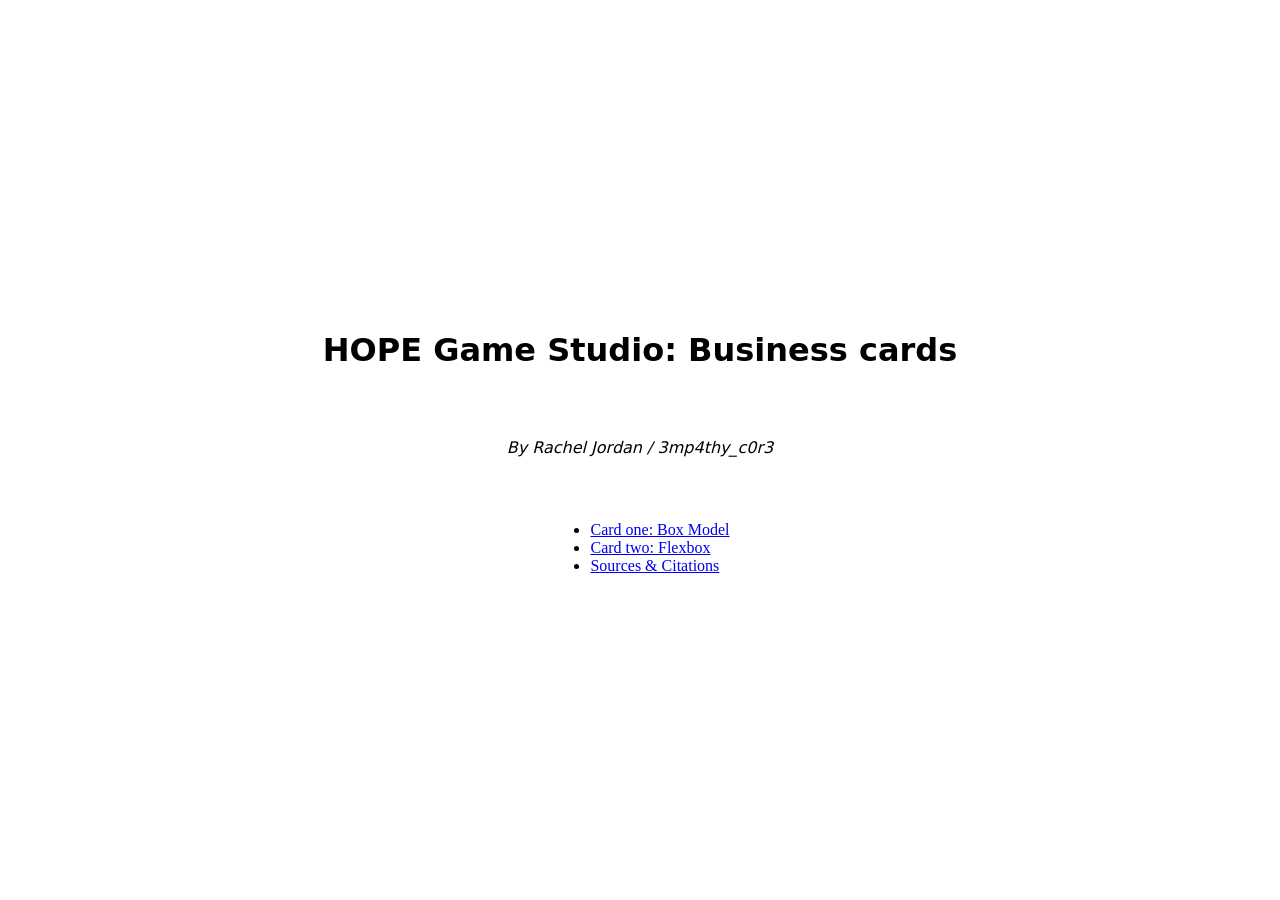
<file: index.html>
<!DOCTYPE html>
<html lang="en">
  <head>
    <meta charset="utf-8">
    <meta name="viewport" content="width=device-width, initial-scale=1">
    <title>My Business Cards</title>
    <link rel="stylesheet" href="./template.css">
  </head>
  <body>
    <h1>HOPE Game Studio: Business cards</h1>
    <p class="attribution">By Rachel Jordan / 3mp4thy_c0r3</p>

    <ul class="page-links">
      <li><a href="box.html">Card one: Box Model</a></li>
      <li><a href="flex.html">Card two: Flexbox</a></li>
      <li><a href="citations.html">Sources &amp; Citations</a></li>
    </ul>
  </body>
</html>
</file>
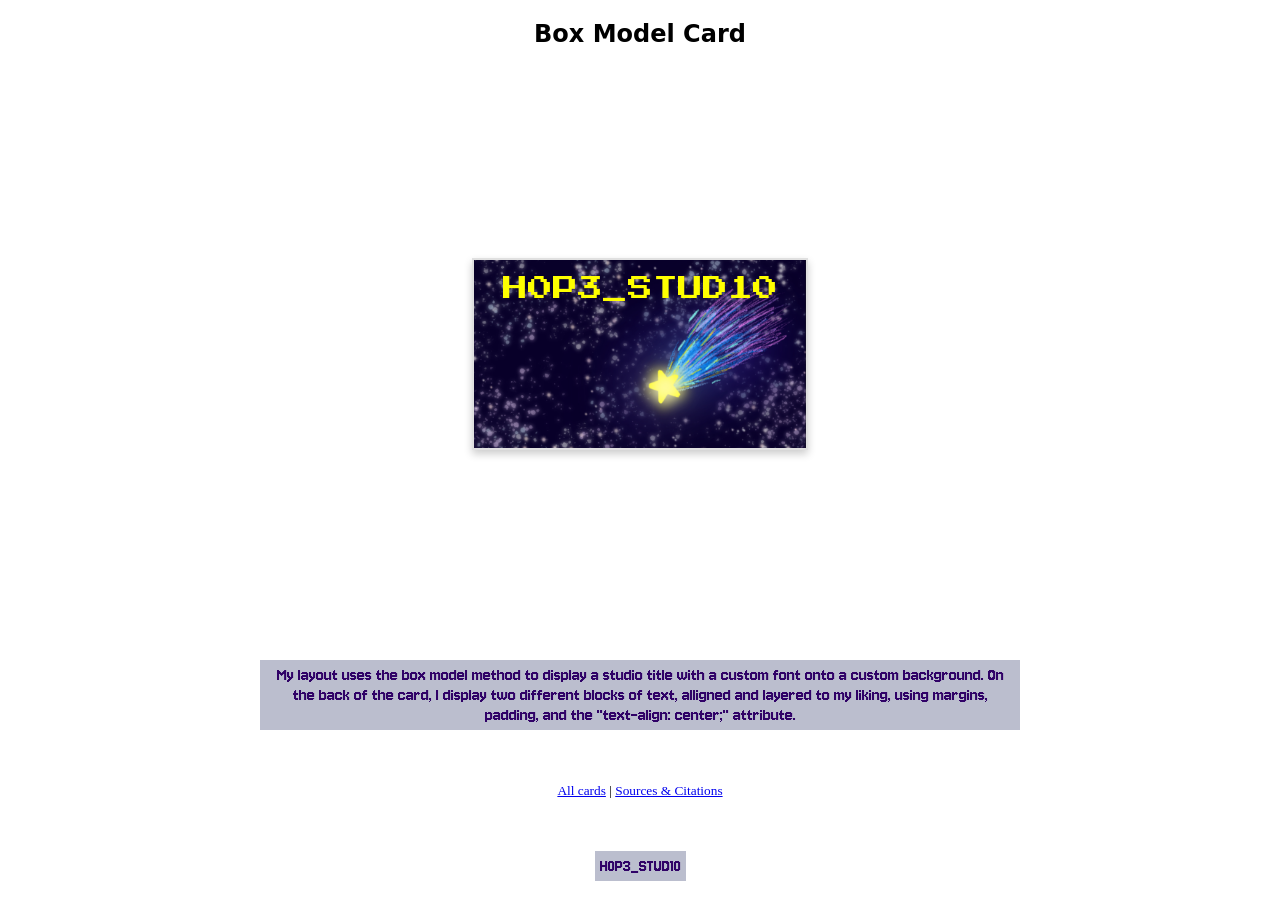
<file: box.html>
<!DOCTYPE html>
<html lang="en">
  <head>
    <meta charset="utf-8">
    <meta name="viewport" content="width=device-width, initial-scale=1">
    <title>Box Model Card</title>
    <link rel="stylesheet" href="./template.css">
    <link rel="stylesheet" href="./box.css">
    <link rel="preconnect" href="https://fonts.googleapis.com">
    <link rel="preconnect" href="https://fonts.gstatic.com" crossorigin>
    <link href="https://fonts.googleapis.com/css2?family=Press+Start+2P&display=swap"
      rel="stylesheet">
    <link href="https://fonts.googleapis.com/css2?family=Jersey+10&display=swap" rel="stylesheet">
  </head>
  <body>
    <h2>Box Model Card</h2>

    <!-- Change landscape to portrait or square
     for a different size card -->
    <div class="card landscape">
      <div class="card-front">
        <!-- Front of card here -->
        <h1>H0P3_STUD10</h1>
      </div>
      <div class="card-back">
        <!-- Back of card here -->
        <p> A <em>small</em> indie team lead by <em>3mp4thy_c0r3.</em>
          A studio <em>dedicated</em> to giving <em>hope</em> to a <em>hopeless</em> world.
          Making games we <em>enjoy</em> and are <em>proud</em> to share.</p>

        <p>Aditional information at: <em>Example@Email.ex</em></p>
      </div>
    </div>

    <p>My layout uses the box model method to display a studio title with a custom font onto a
      custom background. On the back of the card, I display two different blocks of text, alligned
      and layered to my liking, using margins, padding, and the "text-align: center;" attribute.</p>

    <footer>
      <small>
        <a href="index.html">All cards</a> |
        <a href="citations.html">Sources &amp; Citations</a>
      </small>
    </footer>

    <script src="./script.js"></script>
    <p>H0P3_STUD10</p>
  </body>
</html>
</file>
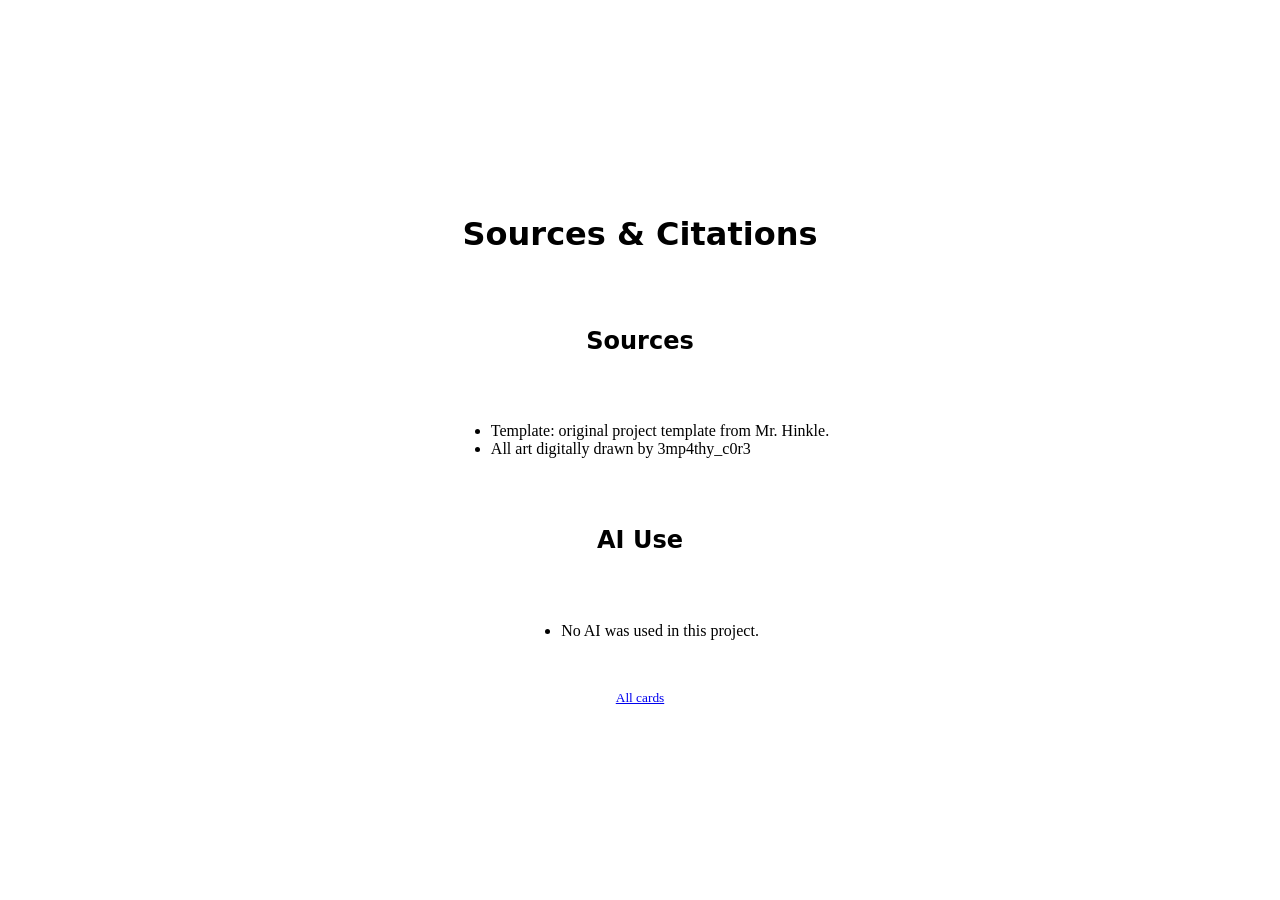
<file: citations.html>
<!DOCTYPE html>
<html lang="en">
  <head>
    <meta charset="utf-8">
    <meta name="viewport" content="width=device-width, initial-scale=1">
    <title>Sources &amp; Citations</title>
    <link rel="stylesheet" href="./template.css">
  </head>
  <body>
    <h1>Sources &amp; Citations</h1>

    <h2>Sources</h2>
    <ul>
      <li>Template: original project template from Mr. Hinkle.</li>
      <li>All art digitally drawn by 3mp4thy_c0r3</li>
      <!-- List any other sources you used as you worked on
       the project, including images, fonts, and designs or
       ideas you borrowed. -->
    </ul>

    <h2>AI Use</h2>
    <ul>
      <li>No AI was used in this project.</li>
      <!-- If you used AI, replace the line above and describe
       what you used it for, e.g.
       "Generated the logo image with Adobe Firefly." -->
    </ul>

    <footer>
      <small>
        <a href="index.html">All cards</a>
      </small>
    </footer>
  </body>
</html>
</file>
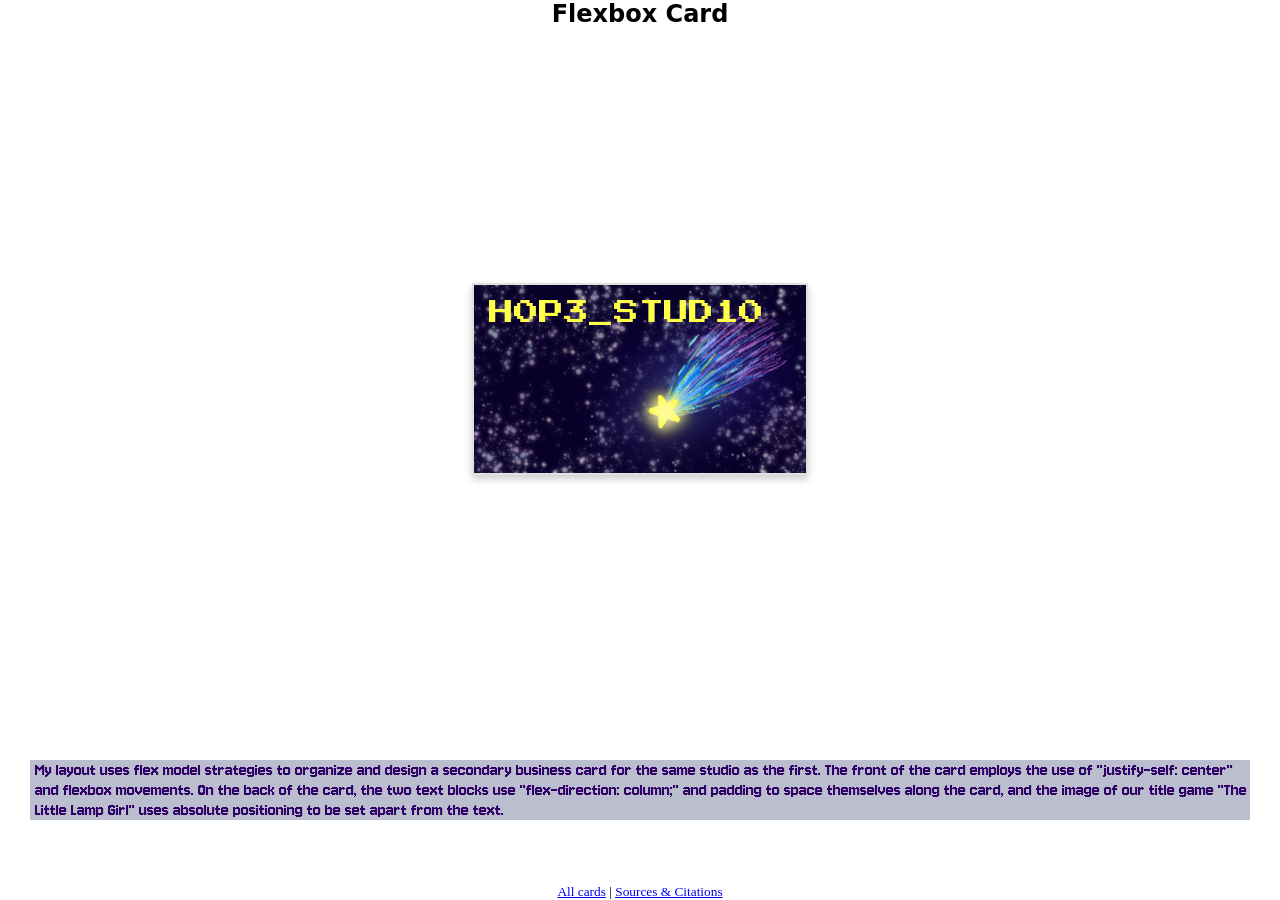
<file: flex.html>
<!DOCTYPE html>
<html lang="en">
  <head>
    <meta charset="utf-8">
    <meta name="viewport" content="width=device-width, initial-scale=1">
    <title>Flexbox Card</title>
    <link rel="stylesheet" href="./template.css">
    <link rel="stylesheet" href="./flex.css">
    <link rel="stylesheet" href="./template.css">
    <link rel="preconnect" href="https://fonts.googleapis.com">
    <link rel="preconnect" href="https://fonts.gstatic.com" crossorigin>
    <link href="https://fonts.googleapis.com/css2?family=Press+Start+2P&display=swap"
      rel="stylesheet">
    <link href="https://fonts.googleapis.com/css2?family=Jersey+10&display=swap" rel="stylesheet">
  </head>
  <body>
    <h2>Flexbox Card</h2>

    <!-- Change landscape to portrait or square
     for a different size card -->
    <div class="card landscape">
      <div class="card-front">
        <!-- Front of card -->
        <h1>
          H0P3_STUD10
        </h1>
      </div>
      <div class="card-back">
        <!-- Back of card -->
        <div class="flex">
          <p> A <em>small</em> indie team lead by <em>3mp4thy_c0r3.</em>
            A studio <em>dedicated</em> to giving <em>hope</em> to a <em>hopeless</em> world.
            Making games we <em>enjoy</em> and are <em>proud</em> to share.</p>
        </div>

        <div class="blue">
          <p>Aditional information at: <em>Example@Email.ex</em></p>
        </div>

        <div class="green">
          <img src="images/144C4C28-F02D-4DA3-B309-A8D46F4370E1.png" width="125px"
            alt="A hand-drawn image of a simplistic girl in a hood, with a shepherd's staff with a lantern hanging from it.">
        </div>
      </div>
    </div>

    <!-- Honors: add this button to switch your card between
     landscape, portrait, and square:
    <button class="change-size">Change size</button>
    -->
    <div class="text">
      <p>My layout uses flex model strategies to organize and design a secondary business card for
        the
        same studio as the first. The front of the card employs the use of "justify-self: center"
        and
        flexbox movements. On the back of the card, the two text blocks use "flex-direction:
        column;"
        and padding to space themselves along the card, and the image of our title game "The Little
        Lamp Girl" uses absolute positioning to be set apart from the text.</p>
    </div>

    <footer>
      <small>
        <a href="index.html">All cards</a> |
        <a href="citations.html">Sources &amp; Citations</a>
      </small>
    </footer>

    <script src="./script.js"></script>
  </body>
</html>
</file>
<file: template.css>
/* 
 * PROJECT TEMPLATE    
 * DO NOT MODIFY       
 * 
 * Your code should go in box.css and flex.css
 *
 * -------------------------------------------------------------
 * This file contains the core layout and card styles for the project.
 * Please do NOT change anything here. 
 * All your custom CSS should go in the other files as directed.
 * -------------------------------------------------------------
 */

.card {
  box-shadow: 0 4px 8px 0 rgba(0, 0, 0, 0.2);
  margin-left: auto;
  margin-right: auto;
  margin-top: auto;
  margin-bottom: auto;
  perspective: 1000px;
  cursor: pointer;
  transform-style: preserve-3d;
  transition: all 0.3s ease;
}

.card.landscape {
  width: 3.5in;
  height: 2in;
}

.card.portrait {
  height: 3.5in;
  width: 2in;
}

.card.square {
  width: 2.5in;
  height: 2.5in;
}

/* Hover effect - slight tilt to show interactivity */
.card:hover {
  scale: 1.05;
}

/* Flipped state - full rotation */
.card.flipped {
  transform: rotateY(180deg);
}

.card-front,
.card-back {
  position: absolute;
  width: 100%;
  height: 100%;
  backface-visibility: hidden;
  border-radius: inherit;
  box-sizing: border-box;
}

.card-front {
  border: 2px solid #e0e0e0;
}

.card-back {
  transform: rotateY(180deg);
}
body {
  display: flex;
  flex-direction: column;
  justify-content: center;
  align-items: center;
  gap: 32px;
  min-height: 100vh;
  margin: 0;
}

body > h1,
body > h2,
body > .attribution {
  font-family: system-ui, -apple-system, BlinkMacSystemFont, "Segoe UI", Roboto,
    Oxygen, Ubuntu, Cantarell, "Open Sans", "Helvetica Neue", sans-serif;
}
p.attribution {
  font-style: italic;
}
</file>
<file: box.css>
/* RESET: Browsers add space above and below headings and paragraphs.
 * We turn that off so every bit of space on your card is space YOU
 * chose with margin and padding. */
.card-front {
background-image: url(images/IMG_1975.jpeg);
background-size: cover;
background-position: center;
}

.card-back {
  background-image: url(images/IMG_1986.jpeg);
  background-size: cover;
  background-position:
}

h1{
  color: yellow;
  text-align: center;
  font-family: "Press Start 2P", system-ui;
  font-weight: 400;
  font-style: normal;
  font-size: 25px
}
p {
  font-family: "Jersey 10", sans-serif;
  font-weight: 400;
  font-style: normal;
  font-size: larger;
  max-width: 750px;
  color:rgb(48, 2, 103);
  background-color: rgb(187, 190, 206);
  margin-left: 15px;
  margin-top: 20px;
  margin-right: 15px;
  padding: 5px;
  text-align: center;
}

em {
  font-family: "Jersey 10", sans-serif;
    font-weight: 400;
    font-style: normal;
    color: rgb(255, 255, 50);
}

/* WIREFRAME: Uncomment this to see the outline of every box on your
 * card. (An outline takes up no space, so it won't change your layout.)
 * Comment it back out when you are done. */
/*
.card * {
  outline: 1px dashed red;
}
*/

/* Your box model card styles go here!
 * Layout with margin, padding, border, width, and height only
 * (no flexbox or grid). */
</file>
<file: flex.css>
/* RESET: Browsers add space above and below headings and paragraphs.
 * We turn that off so every bit of space on your card is space YOU
 * chose with margin and padding. */
p,
h1,
h2,
h3,
h4,
h5,
h6 {
  margin-block: 0;
}

/* WIREFRAME: Uncomment this to see the outline of every box on your
 * card. (An outline takes up no space, so it won't change your layout.)
 * Comment it back out when you are done. */
/*
.card * {
  outline: 1px dashed red;
}
*/

/* Your flexbox card styles go here! */
.flex {
  display: flex;
  flex-direction: column;
  padding: 10px;
  max-width: 175px;
}

.blue {
  display: flex;
  flex-direction: column;
  padding-bottom: 10px;
  padding-left: 10px;
  max-width: 175px;
}

.green {
  display: flex;
  position: absolute;
  top: 35px;
  right: 10px;
}

.card-front {
  background-image: url(images/IMG_1975.jpeg);
  background-size: cover;
  background-position: center;
}


.card-back {
  background-image: url(images/IMG_1986.jpeg);
  background-size: cover;
  background-position: center;
}

h1 {
  color: rgb(255, 255, 73);
  font-family: "Press Start 2P", system-ui;
  font-weight: 400;
  font-style: normal;
  font-size: 25px;
  padding: 15px;
  justify-self: center;
}

p {
  font-family: "Jersey 10", sans-serif;
  font-weight: 400;
  font-style: normal;
  font-size: larger;
  padding-left: 5px;
  color: rgb(48, 2, 103);
  background-color: rgb(187, 190, 206);
}

em {
  font-family: "Jersey 10", sans-serif;
  font-weight: 400;
  font-style: normal;
  color: rgb(255, 255, 50);
}

.text {
  padding: 30px;
}

/* Honors: styles for each card size, for example:
.square .card-front {
}
*/
</file>
